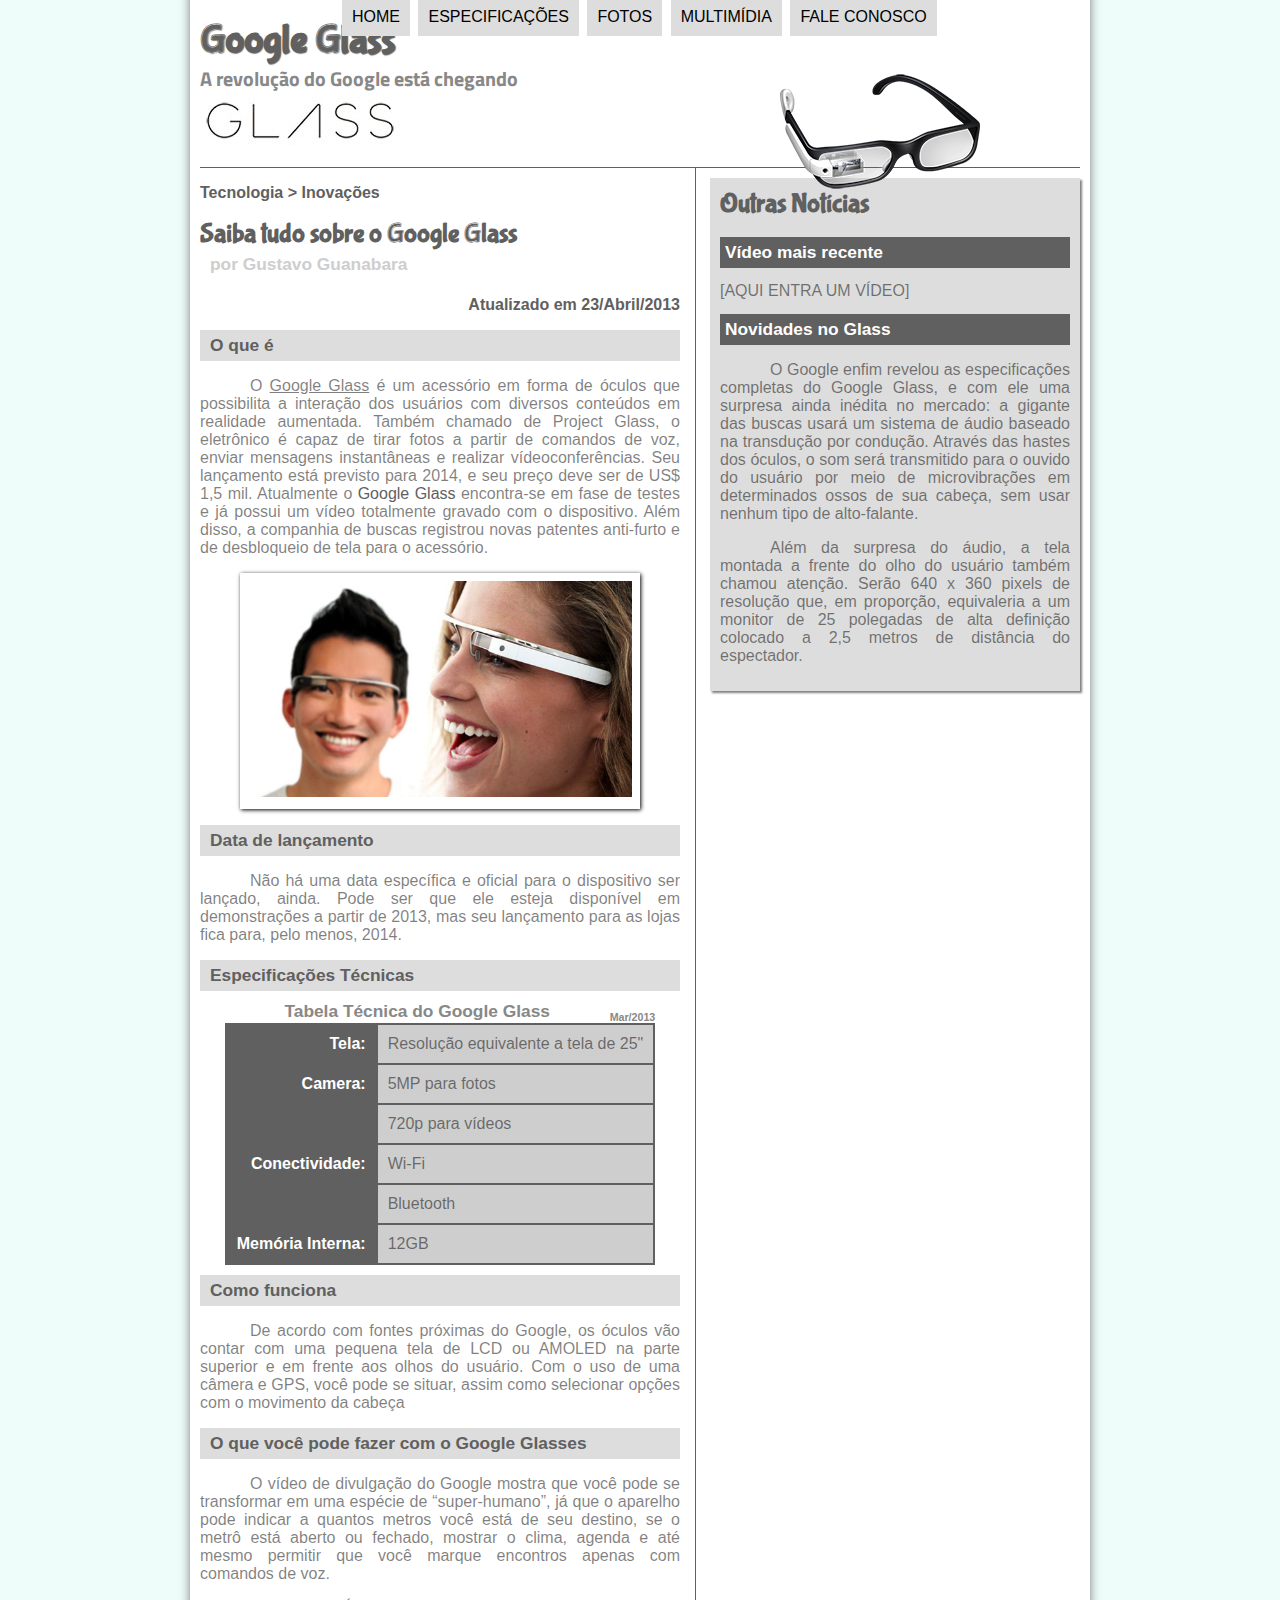
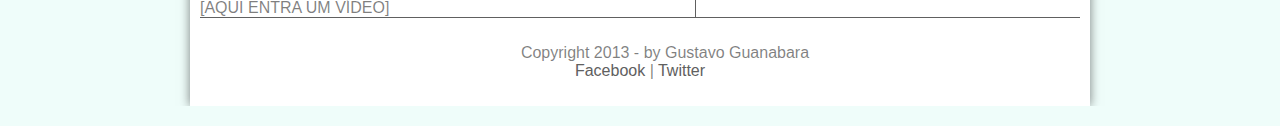
<file: index.html>
<!DOCTYPE html>
<html lang='pt-br'>
<head>
	<meta charset='UTF-8' />
	<title>Tudo sobre o Google Glass</title>
	<link rel='stylesheet' type='text/css' href='_css/estilo.css' />
	<script language='javascript' src='_javascript/funcoes.js'></script>
</head>
<body>
<div id='interface'>
	<header id='cabecalho'>
		<hgroup>
		<h1>Google Glass</h1>
		<h2>A revolução do Google está chegando</h2>
		</hgroup>
		<img id='icone' src='_imagens/glass-oculos-preto-peq.png' />
		<nav id='menu'>
		<h1>Menu Principal</h1>
		<ul>
			<li onmouseover='mudaFoto("_imagens/home.png")' onmouseout='mudaFoto("_imagens/glass-oculos-preto-peq.png")'><a href='index.html'>Home</a></li>
			<li onmouseover='mudaFoto("_imagens/especificacoes.png")' onmouseout='mudaFoto("_imagens/glass-oculos-preto-peq.png")'><a href='specs.html'>Especificações</a></li>
			<li onmouseover='mudaFoto("_imagens/fotos.png")' onmouseout='mudaFoto("_imagens/glass-oculos-preto-peq.png")'><a href='fotos.html'>Fotos</a></li>
			<li onmouseover='mudaFoto("_imagens/multimidia.png")' onmouseout='mudaFoto("_imagens/glass-oculos-preto-peq.png")'><a href='multimidia.html'>Multimídia</a></li>
			<li onmouseover='mudaFoto("_imagens/contato.png")' onmouseout='mudaFoto("_imagens/glass-oculos-preto-peq.png")'><a href='fale-conosco.html'>Fale conosco</a></li>
		</ul>
		</nav>
	</header>
	<section id='corpo'>
		<article id='noticia-principal'>
<header id='cabecalho-artigo'>
<hgroup>
	<h3>Tecnologia > Inovações</h3>
	<h1>Saiba tudo sobre o Google Glass</h1>
	<h2>por Gustavo Guanabara</h2>
	<h3 class='direita'>Atualizado em 23/Abril/2013</h3>
</hgroup>
</header>

<h2>O que é</h2>
<p>O <span style='text-decoration: underline'>Google Glass</span> é um acessório em forma de óculos que possibilita a interação dos usuários com diversos conteúdos em realidade aumentada. Também chamado de Project Glass, o eletrônico é capaz de tirar fotos a partir de comandos de voz, enviar mensagens instantâneas e realizar vídeo&shy;conferências. Seu lançamento está previsto para 2014, e seu preço deve ser de US$ 1,5 mil. Atualmente o <a href='https://glass.google.com' target='_blank'>Google Glass</a> encontra-se em fase de testes e já possui um vídeo totalmente gravado com o dispositivo. Além disso, a companhia de buscas registrou novas patentes anti-furto e de desbloqueio de tela para o acessório.</p>

<figure class='foto-legenda'>
<img src='_imagens/glass-quadro-homem-mulher.jpg' />
<figcaption>
	<h3>Google Glass</h3>
	<p>Uma nova maneira de ver o mundo</p>
</figcaption>
</figure>

<h2>Data de lançamento</h2>
<p>Não há uma data específica e oficial para o dispositivo ser lançado, ainda. Pode ser que ele esteja disponível em demonstrações a partir de 2013, mas seu lançamento para as lojas fica para, pelo menos, 2014.</p>

<h2>Especificações Técnicas</h2>
<table id='tabelaspec'>
	<caption>Tabela Técnica do Google Glass <span>Mar/2013</span></caption>
	<tr><td class='ce'>Tela:</td> <td class='cd'>Resolução equivalente a tela de 25"</td></tr>
	<tr><td class='ce' rowspan='2'>Camera:</td> <td class='cd'>5MP para fotos</td></tr>
	<tr><td class='cd'>720p para vídeos</td></tr>
	<tr><td class='ce' rowspan='2'>Conectividade:</td> <td class='cd'>Wi-Fi</td></tr>
	<tr><td class='cd'>Bluetooth</td></tr>
	<tr><td class='ce'>Memória Interna:</td> <td class='cd'>12GB</td></tr>
</table>

<h2>Como funciona</h2>
<p>De acordo com fontes próximas do Google, os óculos vão contar com uma pequena tela de LCD ou AMOLED na parte superior e em frente aos olhos do usuário. Com o uso de uma câmera e GPS, você pode se situar, assim como selecionar opções com o movimento da cabeça</p>

<h2>O que você pode fazer com o Google Glasses</h2>
<p>O vídeo de divulgação do Google mostra que você pode se transformar em uma espécie de “super-<wbr/>humano”, já que o aparelho pode indicar a quantos metros você está de seu destino, se o metrô está aberto ou fechado, mostrar o clima, agenda e até mesmo permitir que você marque encontros apenas com comandos de voz.</p>

[AQUI ENTRA UM VÍDEO]
		</article>
</section>

<aside id='lateral'>
<h1>Outras Notícias</h1>
<h2>Vídeo mais recente</h2>

[AQUI ENTRA UM VÍDEO]

<h2>Novidades no Glass</h2>
<p>O Google enfim revelou as especificações completas do Google Glass, e com ele uma surpresa ainda inédita no mercado: a gigante das buscas usará um sistema de áudio baseado na transdução por condução. Através das hastes dos óculos, o som será transmitido para o ouvido do usuário por meio de microvibrações em determinados ossos de sua cabeça, sem usar nenhum tipo de alto-falante.</p>

<p>Além da surpresa do áudio, a tela montada a frente do olho do usuário também chamou atenção. Serão 640 x 360 pixels de resolução que, em proporção, equivaleria a um monitor de 25 polegadas de alta definição colocado a 2,5 metros de distância do espectador.</p>
</aside>

<footer id='rodape'>
	<p>Copyright 2013 - by Gustavo Guanabara<br />
	<a href='https://facebook.com/CursosEmVideo' target='_blank'>Facebook</a> | <a href='https://twitter.com/cursosemvideo' target='_blank'>Twitter</a></p>
</footer>
</div>
</body>
</html>
</file>
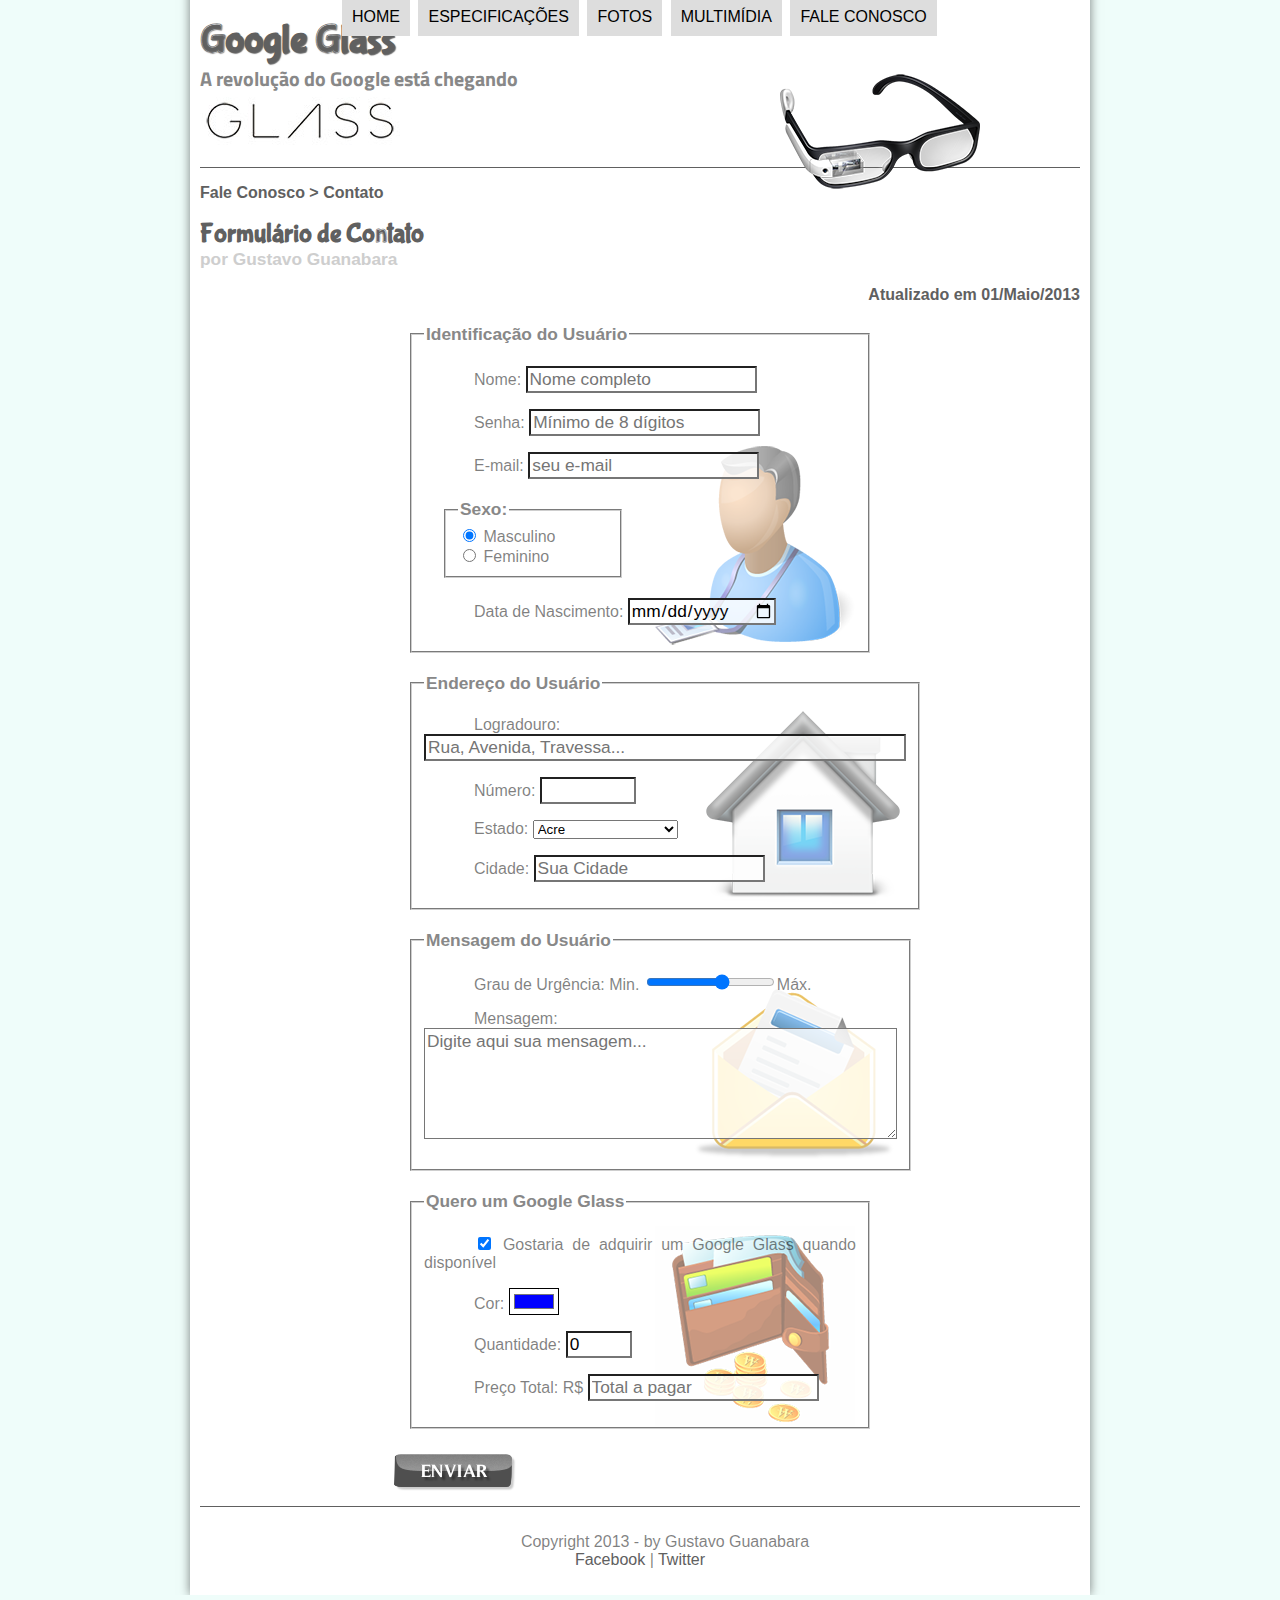
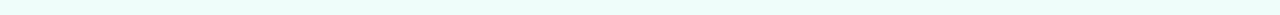
<file: fale-conosco.html>
<!DOCTYPE html>
<html lang='pt-br'>

<head>
	<meta charset='UTF-8' />
	<title>Tudo sobre o Google Glass</title>
	<link rel='stylesheet' type='text/css' href='_css/estilo.css' />
	<link rel='stylesheet' type='text/css' href='_css/form.css' />
	<script language='javascript' src='_javascript/funcoes.js'></script>
	<script>
		function calc_total() {
			let qtd = parseInt(document.getElementById('cQtd').value)
			let tot = qtd * 1500
			document.getElementById('cTot').value = tot
		}
	</script>
</head>

<body>
	<div id='interface'>
		<header id='cabecalho'>
			<hgroup>
				<h1>Google Glass</h1>
				<h2>A revolução do Google está chegando</h2>
			</hgroup>
			<img id='icone' src='_imagens/glass-oculos-preto-peq.png' />
			<nav id='menu'>
				<h1>Menu Principal</h1>
				<ul>
					<li onmouseover='mudaFoto("_imagens/home.png")' onmouseout='mudaFoto("_imagens/contato.png")'>
						<a href='index.html'>Home</a>
					</li>
					<li onmouseover='mudaFoto("_imagens/especificacoes.png")' onmouseout='mudaFoto("_imagens/contato.png")'>
						<a href='specs.html'>Especificações</a>
					</li>
					<li onmouseover='mudaFoto("_imagens/fotos.png")' onmouseout='mudaFoto("_imagens/contato.png")'>
						<a href='fotos.html'>Fotos</a>
					</li>
					<li onmouseover='mudaFoto("_imagens/multimidia.png")' onmouseout='mudaFoto("_imagens/contato.png")'>
						<a href='multimidia.html'>Multimídia</a>
					</li>
					<li onmouseover='mudaFoto("_imagens/contato.png")' onmouseout='mudaFoto("_imagens/contato.png")'>
						<a href='fale-conosco.html'>Fale conosco</a>
					</li>
				</ul>
			</nav>
		</header>

		<header id='cabecalho-artigo'>
			<hgroup>
				<h3>Fale Conosco > Contato</h3>
				<h1>Formulário de Contato</h1>
				<h2>por Gustavo Guanabara</h2>
				<h3 class='direita'>Atualizado em 01/Maio/2013</h3>
			</hgroup>
		</header>

		<form method='post' id='fContato' action='mailto:felix@ffelix.eti.br' oninput='calc_total();' >
			<fieldset id='usuario'>
				<legend>Identificação do Usuário</legend>
				<p>
					<label for='cNome'>Nome:</label>
					<input type='text' name='tNome' id='cNome' placeholder='Nome completo' />
				</p>
				<p>
					<label for='cSenha'>Senha:</label>
					<input type='password' name='tSenha' id='cSenha' placeholder='Mínimo de 8 dígitos' />
				</p>
				<p>
					<label for='cMail'>E-mail:</label>
					<input type='email' name='tMail' id='cMail' placeholder='seu e-mail' />
				</p>
				<fieldset id='sexo'>
					<legend>Sexo:</legend>
					<input type='radio' name='tSexo' id='cMasc' checked />
					<label for='cMasc'>Masculino</label>
					<br />
					<input type='radio' name='tSexo' id='cFem' />
					<label for='cFem'>Feminino</label>
				</fieldset>
				<p>
					<label for='cNasc'>Data de Nascimento:</label>
					<input type='date' name='tNasc' id='cNasc' />
				</p>
			</fieldset>

			<fieldset id='endereco'>
				<legend>Endereço do Usuário</legend>
				<p>
					<label for='cRua'>Logradouro:</label>
					<input type='text' name='tRua' id='cRua' placeholder='Rua, Avenida, Travessa...' size='45' />
				</p>
				<p>
					<label for='cNum'>Número:</label>
					<input type='number' name='tNum' id='cNum' min='0' max='99999' />
				</p>
				<p>
					<label for='cUF'>Estado:</label>
					<select name='tUF' id='eUF'>
						<option>Acre</option>
						<option>Alagoas</option>
						<option>Amapá</option>
						<option>Amazonas</option>
						<option>Bahia</option>
						<option>Ceará</option>
						<option>Distrito Federal</option>
						<option>Espírito Santo</option>
						<option>Goiás</option>
						<option>Maranhão</option>
						<option>Mato Grosso</option>
						<option>Mato Grosso do Sul</option>
						<option>Minas Gerais</option>
						<option>Pará</option>
						<option>Paraíva</option>
						<option>Paraná</option>
						<option>Pernambuco</option>
						<option>Piauí</option>
						<option>Rio de Janeiro</option>
						<option>Rio Grande do Norte</option>
						<option>Rio Grande do Sul</option>
						<option>Rondônia</option>
						<option>Roraima</option>
						<option>Santa Catarina</option>
						<option>São Paulo</option>
						<option>Sergipe</option>
						<option>Tocantins</option>
					</select>
				</p>
				<p>
					<label for='cCid'>Cidade:</label>
					<input type='text' name='tCid' id='cCid' placeholder='Sua Cidade' list='cidades' />
					<datalist id='cidades'>
						<option value='Rio de Janeiro'></option>
						<option value='Niterói'></option>
					</datalist>
				</p>
			</fieldset>

			<fieldset id='mensagem'>
				<legend>Mensagem do Usuário</legend>
				<p>
					<label for='cUrg'>Grau de Urgência: Min.
						<input type='range' name='tUrg' id='cUrg' min='0' max='10' step='2' />Máx.
					</label>
				</p>
				<p>
					<label for='cMsg'>Mensagem:</label>
					<textarea name='tMsg' id='cMsg' cols='45' rows='5' placeholder='Digite aqui sua mensagem...'></textarea>
				</p>
			</fieldset>

			<fieldset id='pedido'>
				<legend>Quero um Google Glass</legend>
				<p>
					<input type='checkbox' name='tPed' id='cPed' checked/>
					<label for='cPed'>Gostaria de adquirir um Google Glass quando disponível</label>
				</p>
				<p>
					<label for='cCor'>Cor:</label>
					<input type='color' name='tCor' id='cCor' value='#0000FF' />
				</p>
				<p>
					<label for='cQtd'>Quantidade:</label>
					<input type='number' name='tQtd' id='cQtd' min='0' max='10' value='0' />
				</p>
				<p>
					<label for='cTot'>Preço Total: R$</label>
					<input type='text' name='tTot' id='cTot' placeholder='Total a pagar' readonly />
				</p>
			</fieldset>

			<input type='image' src='_imagens/botao-enviar.png' />
		</form>

		<footer id='rodape'>
			<p>Copyright 2013 - by Gustavo Guanabara
				<br />
				<a href='https://facebook.com/CursosEmVideo' target='_blank'>Facebook</a> |
				<a href='https://twitter.com/cursosemvideo' target='_blank'>Twitter</a>
			</p>
		</footer>
	</div>
</body>

</html>
</file>
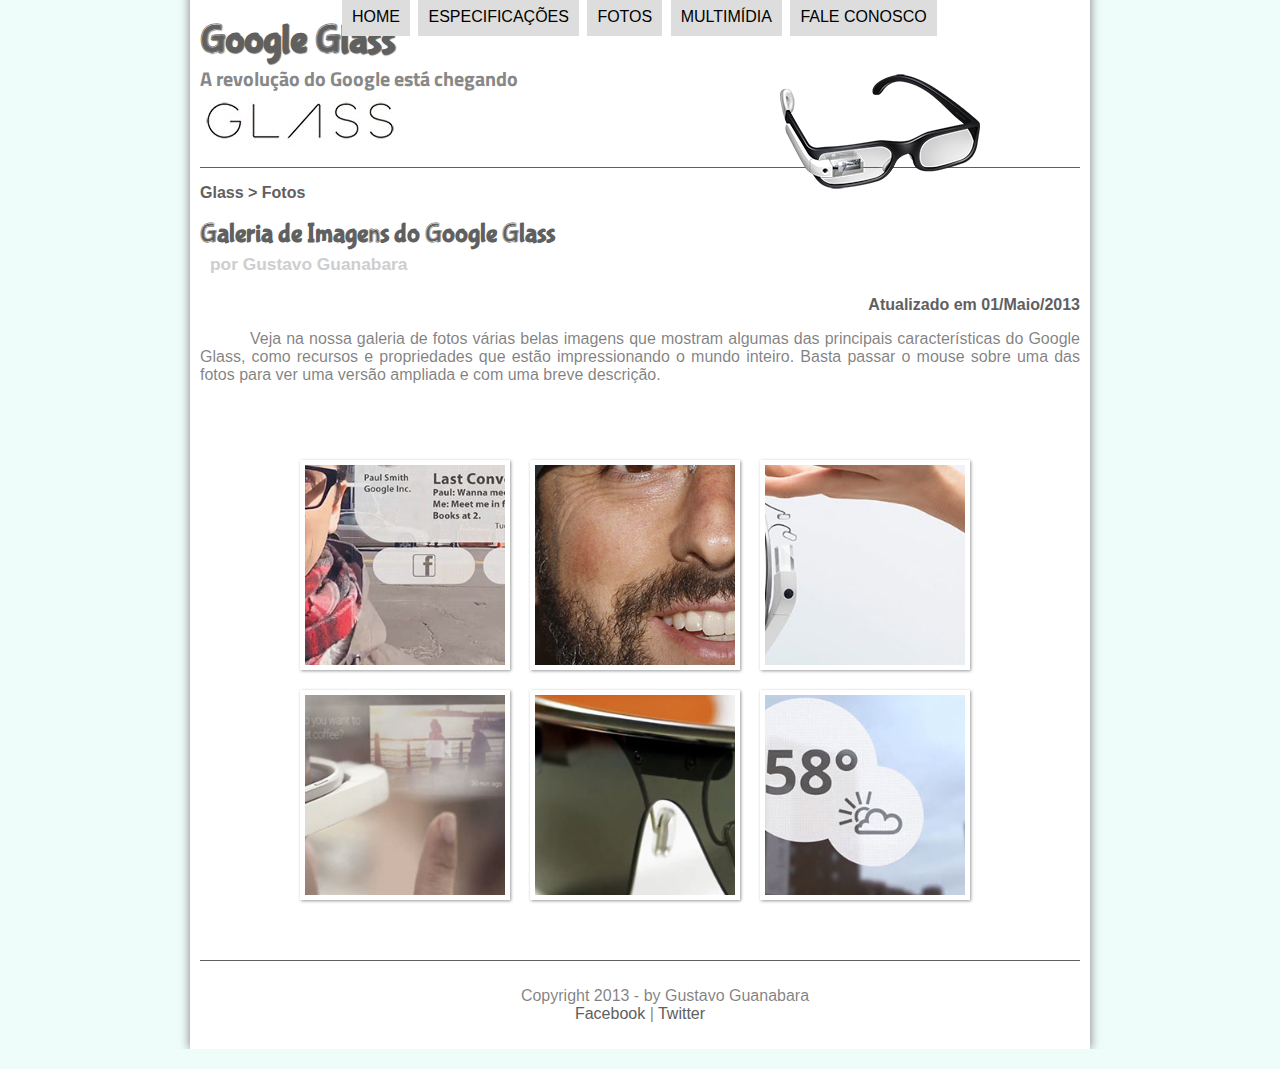
<file: fotos.html>
<!DOCTYPE html>
<html lang='pt-br'>

<head>
	<meta charset='UTF-8' />
	<title>Tudo sobre o Google Glass</title>
	<link rel='stylesheet' type='text/css' href='_css/estilo.css' />
	<link rel='stylesheet' type='text/css' href='_css/fotos.css' />
	<script language='javascript' src='_javascript/funcoes.js'></script>
</head>

<body>
	<div id='interface'>
		<header id='cabecalho'>
			<hgroup>
				<h1>Google Glass</h1>
				<h2>A revolução do Google está chegando</h2>
			</hgroup>
			<img id='icone' src='_imagens/glass-oculos-preto-peq.png' />
			<nav id='menu'>
				<h1>Menu Principal</h1>
				<ul>
					<li onmouseover='mudaFoto("_imagens/home.png")' onmouseout='mudaFoto("_imagens/fotos.png")'>
						<a href='index.html'>Home</a>
					</li>
					<li onmouseover='mudaFoto("_imagens/especificacoes.png")' onmouseout='mudaFoto("_imagens/fotos.png")'>
						<a href='specs.html'>Especificações</a>
					</li>
					<li onmouseover='mudaFoto("_imagens/fotos.png")' onmouseout='mudaFoto("_imagens/fotos.png")'>
						<a href='fotos.html'>Fotos</a>
					</li>
					<li onmouseover='mudaFoto("_imagens/multimidia.png")' onmouseout='mudaFoto("_imagens/fotos.png")'>
						<a href='multimidia.html'>Multimídia</a>
					</li>
					<li onmouseover='mudaFoto("_imagens/contato.png")' onmouseout='mudaFoto("_imagens/fotos.png")'>
						<a href='fale-conosco.html'>Fale conosco</a>
					</li>
				</ul>
			</nav>
		</header>

		<section id='corpo-full'>
			<article id='noticia-principal'>
				<header id='cabecalho-artigo'>
					<hgroup>
						<h3>Glass > Fotos</h3>
						<h1>Galeria de Imagens do Google Glass</h1>
						<h2>por Gustavo Guanabara</h2>
						<h3 class='direita'>Atualizado em 01/Maio/2013</h3>
					</hgroup>
				</header>

				<p>
					Veja na nossa galeria de fotos várias belas imagens que mostram algumas das principais características do Google Glass, como
					recursos e propriedades que estão impressionando o mundo inteiro. Basta passar o mouse sobre uma das fotos para ver
					uma versão ampliada e com uma breve descrição.
				</p>

				<ul id='album-fotos'>
					<li id='foto01'><span>Agenda e lembretes</span></li>
					<li id='foto02'><span>Sergey Brin usando o Glass</span></li>
					<li id='foto03'><span>Leve e compacto</span></li>
					<li id='foto04'><span>Sensação de uma tela de 50"</span></li>
					<li id='foto05'><span>Vários tipos de lente</span></li>
					<li id='foto06'><span>Informações importantes</span></li>
				</ul>
			</article>
		</section>

		<footer id='rodape'>
			<p>Copyright 2013 - by Gustavo Guanabara
				<br />
				<a href='https://facebook.com/CursosEmVideo' target='_blank'>Facebook</a> |
				<a href='https://twitter.com/cursosemvideo' target='_blank'>Twitter</a>
			</p>
		</footer>
	</div>
</body>

</html>
</file>
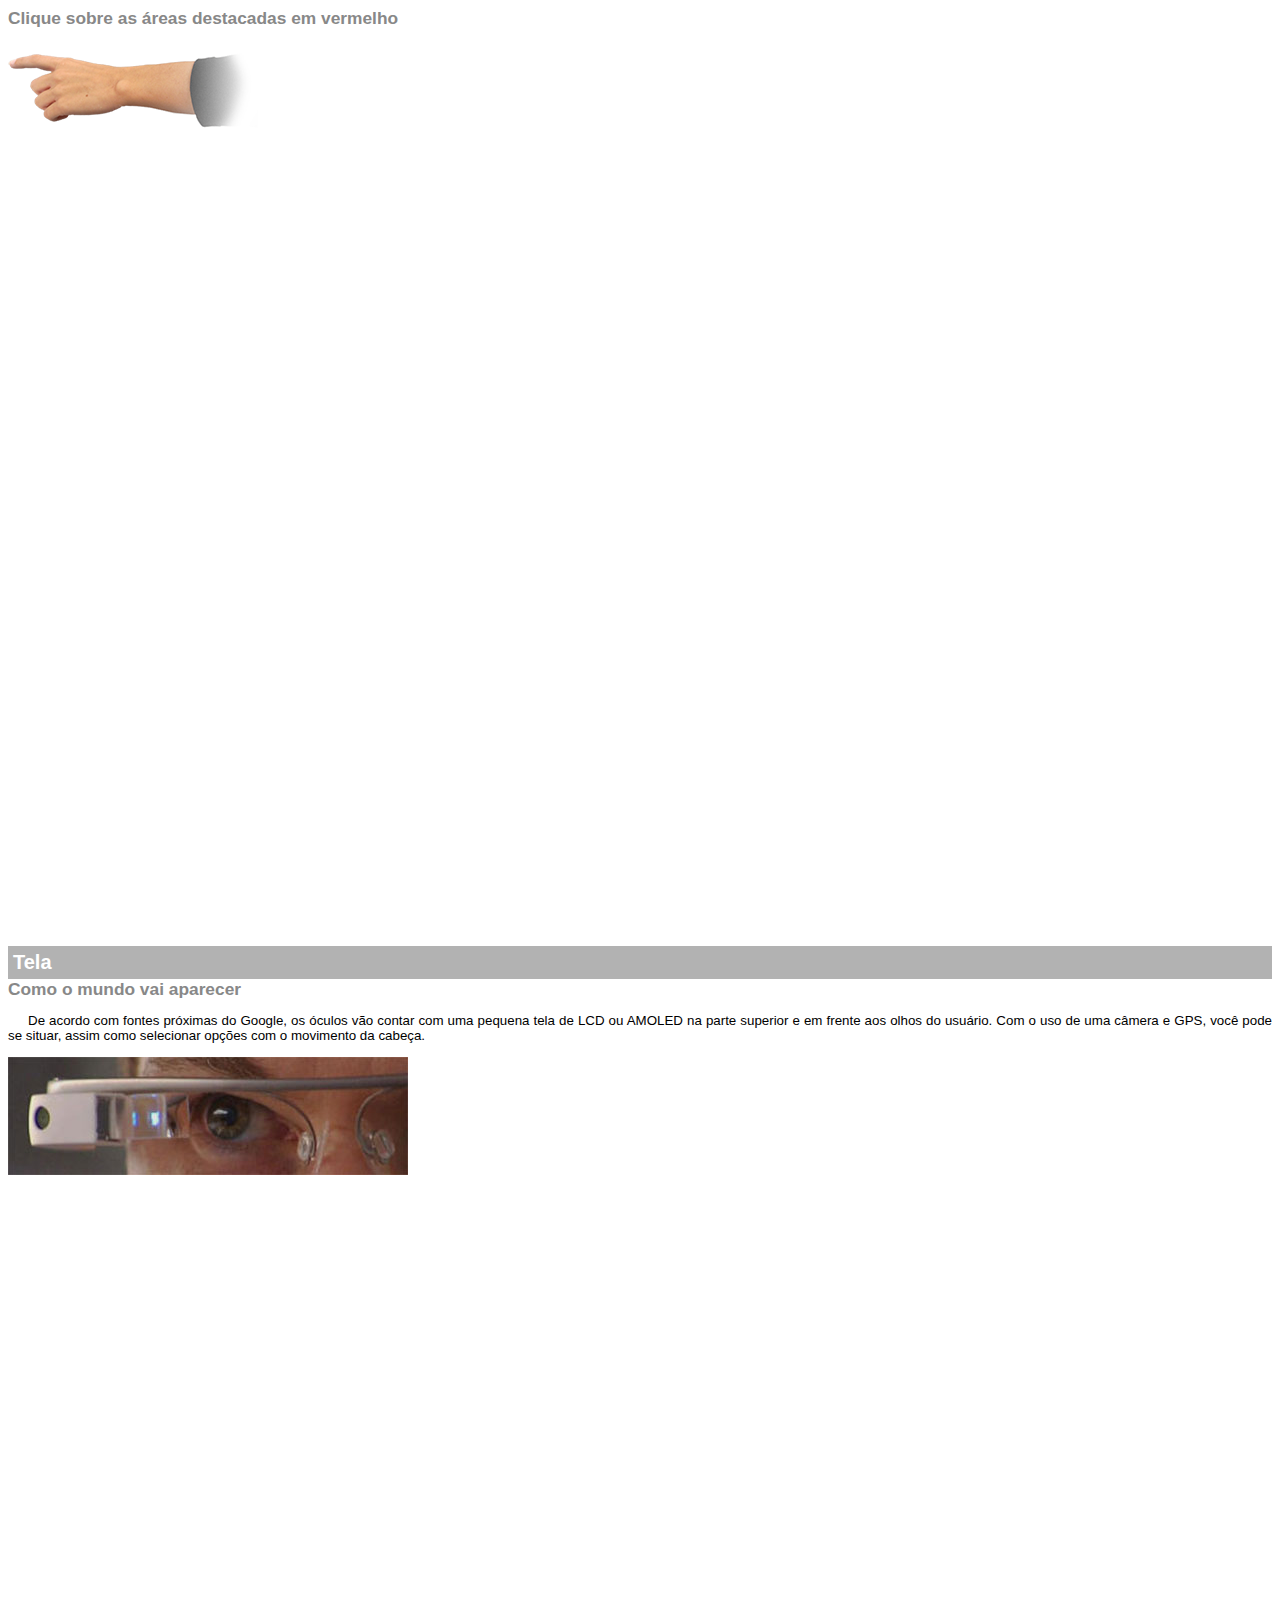
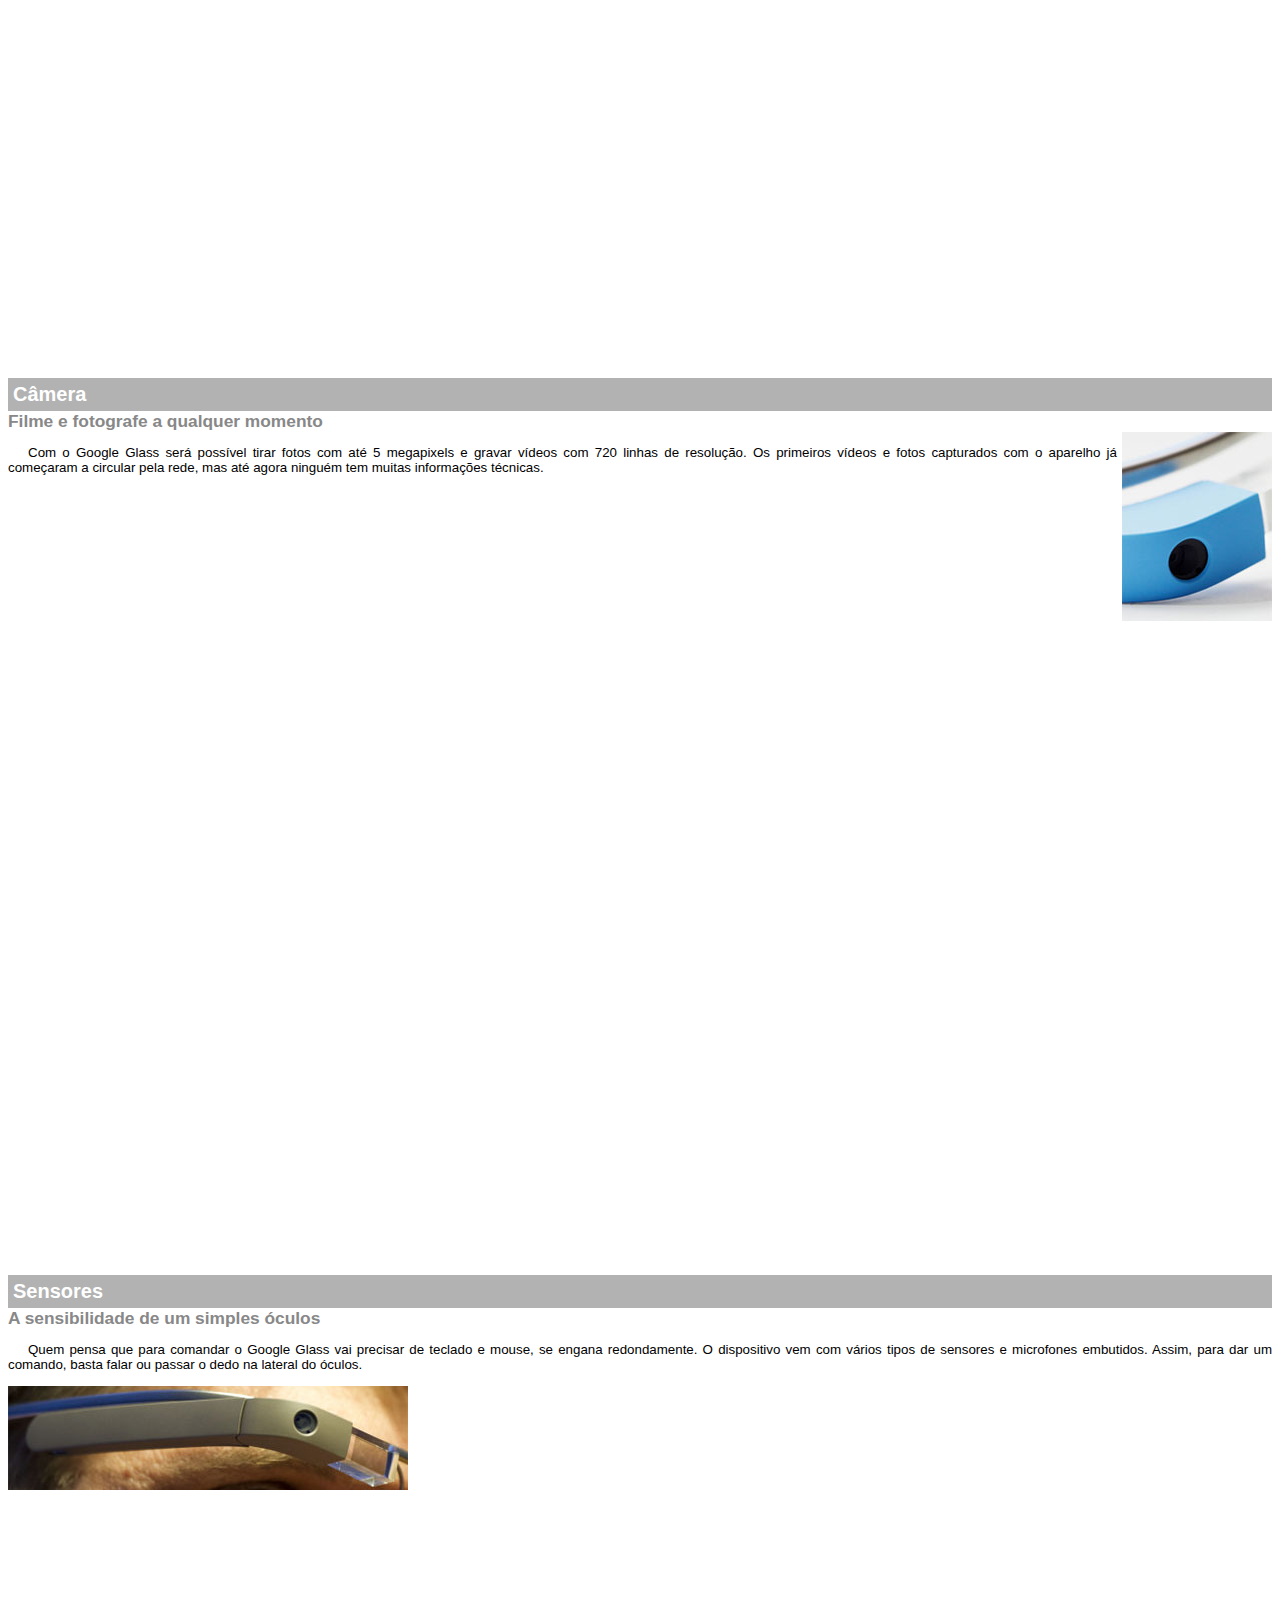
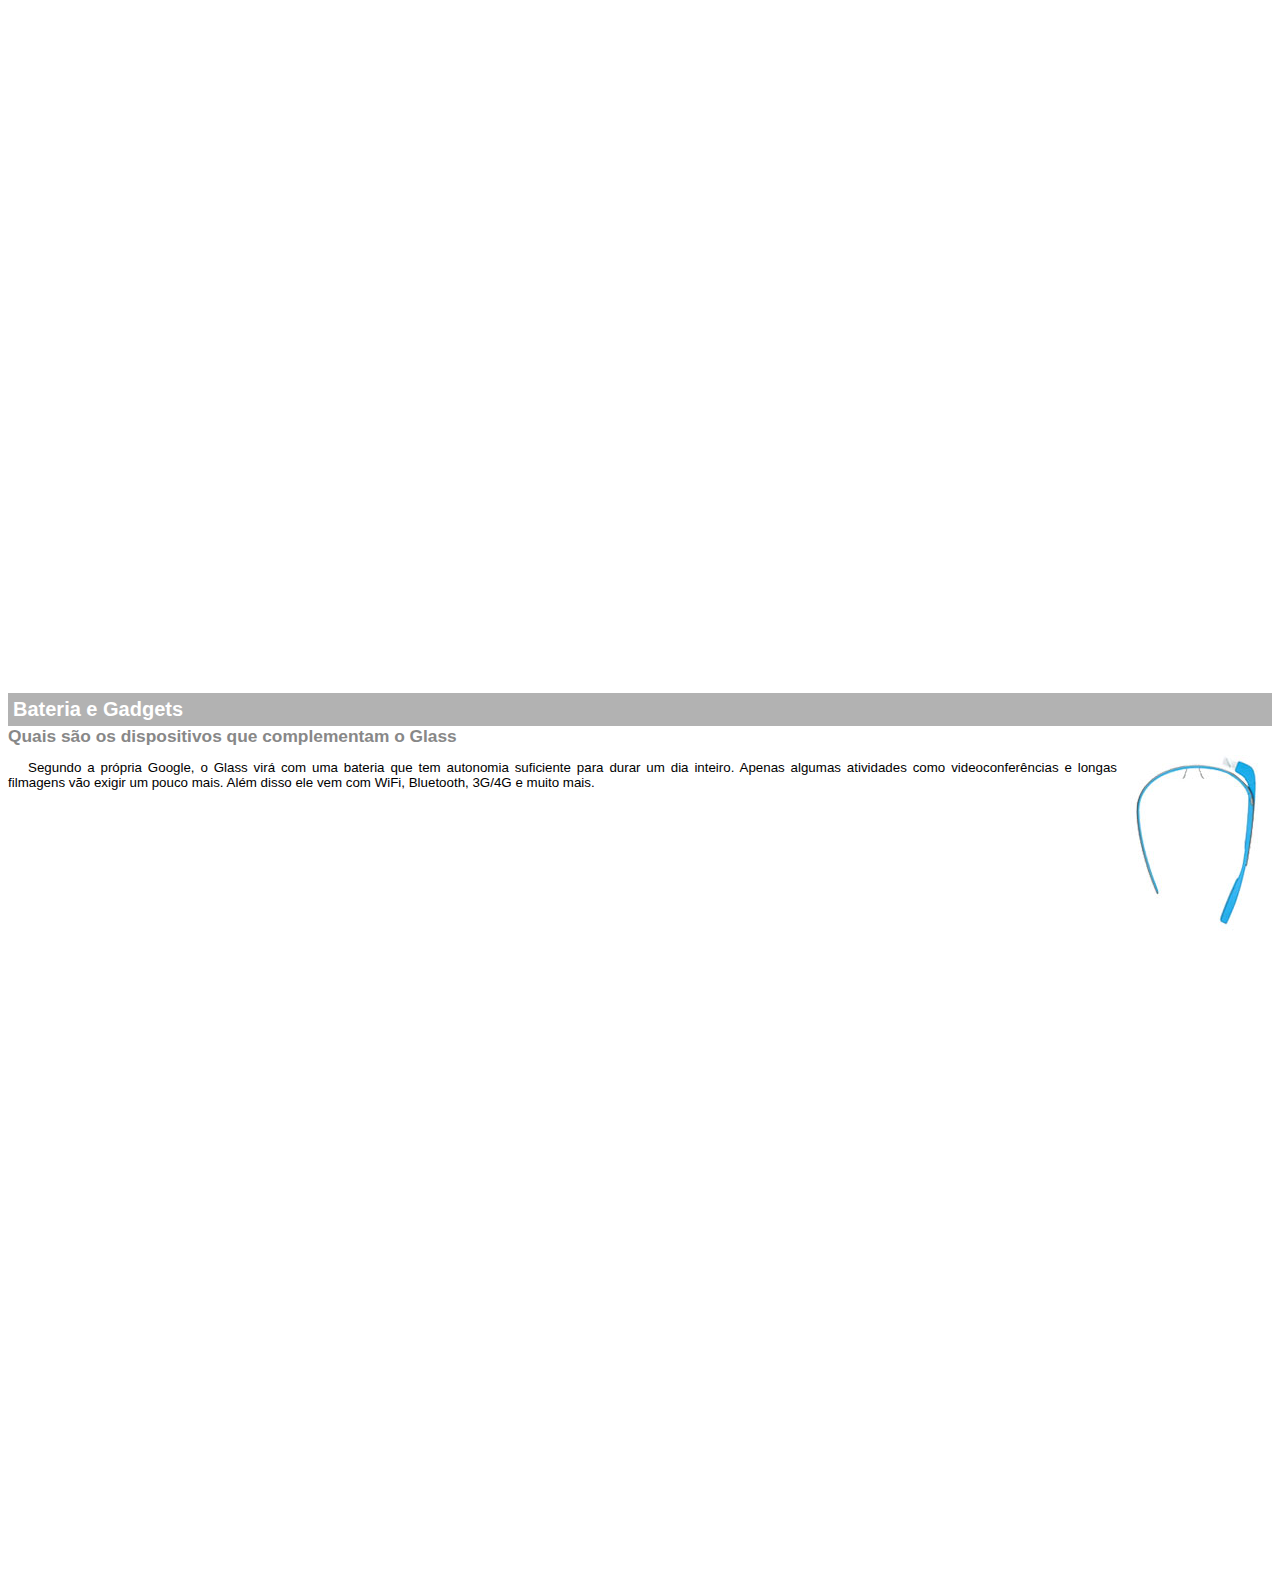
<file: google-glass.html>
<!DOCTYPE html>
<html language='pt-br'>

<head>
	<meta charset='utf-8' />
	<title> Informações sobre o Google Glass</title>
	<style>
		body {
			font-family: Arial;
			font-size: 10pt;
		}

		p {
			text-align: justify;
			text-indent: 20px;
		}

		article h1 {
			font-size: 15pt;
			color: white;
			background-color: rgba(0, 0, 0, .3);
			padding: 5px;
			margin: 0px;
		}

		article h2 {
			font-size: 13pt;
			color: #888888;
			margin: 0px;
		}

		article {
			margin-bottom: 800px;
		}

		img.img-dir {
			display: block;
			float: right;
			margin-left: 5px;
		}
	</style>

	<body>
		<article id='topo'>
			<header>
				<h2>Clique sobre as áreas destacadas em vermelho</h2>
			</header>
			<img src='_imagens/mao.png' alt='Mão apontando para a esquerda' />
		</article>

		<article id='tela'>
			<header>
				<h1>Tela</h1>
				<h2>Como o mundo vai aparecer</h2>
			</header>
			<p>
				De acordo com fontes próximas do Google, os óculos vão contar com uma pequena tela de LCD ou AMOLED na parte superior e em
				frente aos olhos do usuário. Com o uso de uma câmera e GPS, você pode se situar, assim como selecionar opções com o movimento
				da cabeça.
			</p>

			<img src='_imagens/det-tela.jpg' alt='Tela do Google Glass' />
		</article>

		<article id='camera'>
			<header>
				<h1>Câmera</h1>
				<h2>Filme e fotografe a qualquer momento</h2>
			</header>
			<img src='_imagens/det-camera.jpg' alt='Câmera do Google Glass' class='img-dir' />

			<p>
				Com o Google Glass será possível tirar fotos com até 5 megapixels e gravar vídeos com 720 linhas de resolução. Os primeiros
				vídeos e fotos capturados com o aparelho já começaram a circular pela rede, mas até agora ninguém tem muitas informações
				técnicas.
			</p>
		</article>

		<article id='sensores'>
			<header>
				<h1>Sensores</h1>
				<h2>A sensibilidade de um simples óculos</h2>
			</header>
			<p>
				Quem pensa que para comandar o Google Glass vai precisar de teclado e mouse, se engana redondamente. O dispositivo vem com
				vários tipos de sensores e microfones embutidos. Assim, para dar um comando, basta falar ou passar o dedo na lateral
				do óculos.
			</p>
			<img src='_imagens/det-touch.jpg' alt='Sensores do Google Glass' />
		</article>

		<article id='gadgets'>
			<header>
				<h1>Bateria e Gadgets</h1>
				<h2>Quais são os dispositivos que complementam o Glass</h2>
			</header>
			<img src='_imagens/det-bateria.jpg' alt='Bateria e Gadgets do Google Glass' class='img-dir' />

			<p>
				Segundo a própria Google, o Glass virá com uma bateria que tem autonomia suficiente para durar um dia inteiro. Apenas algumas
				atividades como videoconferências e longas filmagens vão exigir um pouco mais. Além disso ele vem com WiFi, Bluetooth,
				3G/4G e muito mais.
			</p>
		</article>

	</body>

</html>
</file>
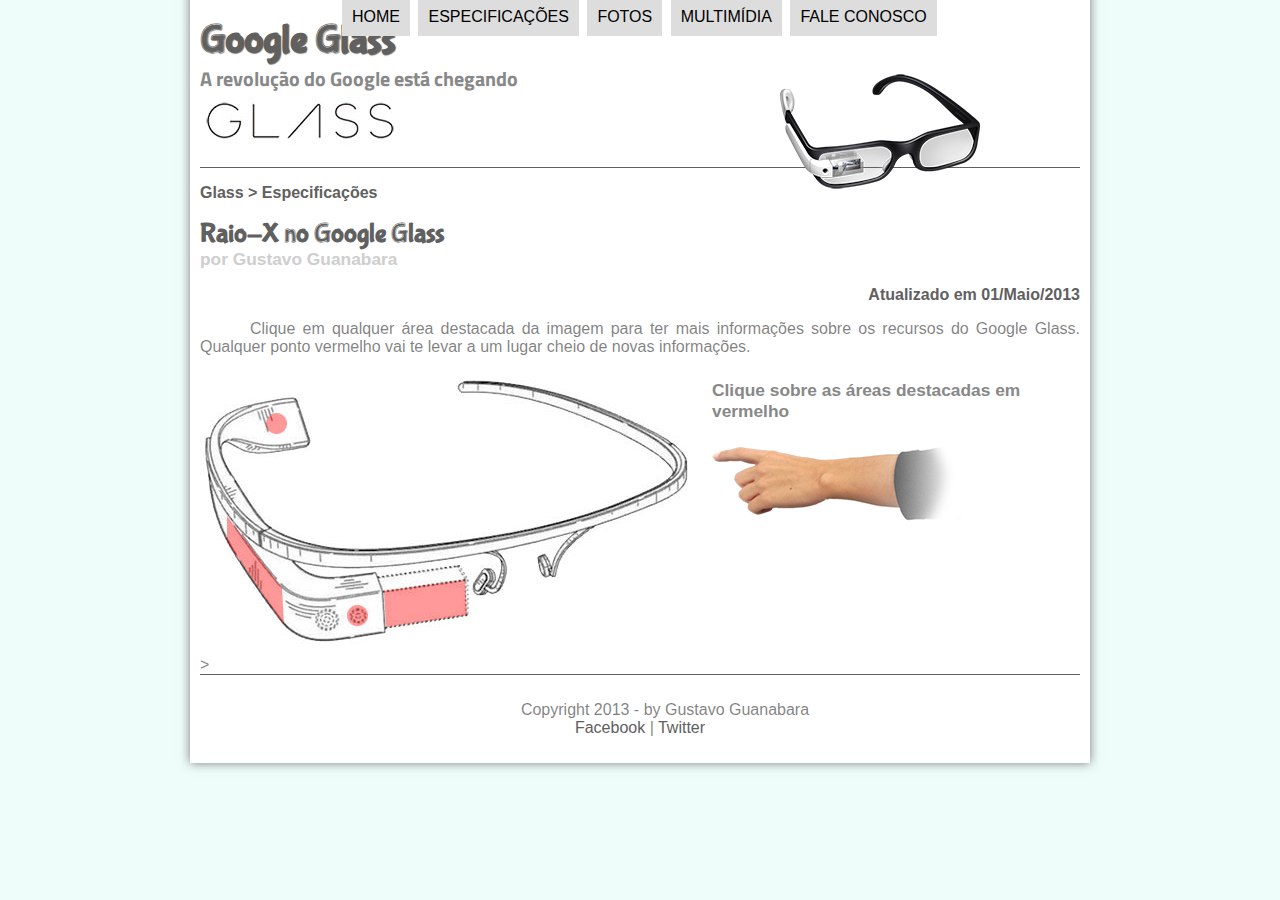
<file: specs.html>
<!DOCTYPE html>
<html lang='pt-br'>

<head>
	<meta charset='UTF-8' />
	<title>Tudo sobre o Google Glass</title>
	<link rel='stylesheet' type='text/css' href='_css/estilo.css' />
	<link rel='stylesheet' type='text/css' href='_css/specs.css' />
	<script language='javascript' src='_javascript/funcoes.js'></script>
</head>

<body>
	<div id='interface'>
		<header id='cabecalho'>
			<hgroup>
				<h1>Google Glass</h1>
				<h2>A revolução do Google está chegando</h2>
			</hgroup>
			<img id='icone' src='_imagens/glass-oculos-preto-peq.png' />
			<nav id='menu'>
				<h1>Menu Principal</h1>
				<ul>
					<li onmouseover='mudaFoto("_imagens/home.png")' onmouseout='mudaFoto("_imagens/especificacoes.png")'>
						<a href='index.html'>Home</a>
					</li>
					<li onmouseover='mudaFoto("_imagens/especificacoes.png")' onmouseout='mudaFoto("_imagens/especificacoes.png")'>
						<a href='specs.html'>Especificações</a>
					</li>
					<li onmouseover='mudaFoto("_imagens/fotos.png")' onmouseout='mudaFoto("_imagens/especificacoes.png")'>
						<a href='fotos.html'>Fotos</a>
					</li>
					<li onmouseover='mudaFoto("_imagens/multimidia.png")' onmouseout='mudaFoto("_imagens/especificacoes.png")'>
						<a href='multimidia.html'>Multimídia</a>
					</li>
					<li onmouseover='mudaFoto("_imagens/contato.png")' onmouseout='mudaFoto("_imagens/especificacoes.png")'>
						<a href='fale-conosco.html'>Fale conosco</a>
					</li>
				</ul>
			</nav>
		</header>
		<section id='corpo-full'>

			<header id='cabecalho-artigo'>
				<hgroup>
					<h3>Glass > Especificações</h3>
					<h1>Raio-X no Google Glass</h1>
					<h2>por Gustavo Guanabara</h2>
					<h3 class='direita'>Atualizado em 01/Maio/2013</h3>
				</hgroup>
			</header>
			
			<p>
				Clique em qualquer área destacada da imagem para ter mais informações sobre os recursos do Google Glass. Qualquer ponto vermelho
			vai te levar a um lugar cheio de novas informações.
			</p>
			
			<section id='conteudo'>
				<img src='_imagens/glass-esquema-marcado.jpg' usemap='#meumapa'/>
				<map name='meumapa'>
					<area shape='rect' coords='179,202,270,260' href='google-glass.html#tela' target='janela'/>
					<area shape='circle' coords='158,243,12' href='google-glass.html#camera' target='janela' />
					<area shape='circle' coords='73,52,12' href='google-glass.html#gadgets' target='janela'/>
					<area shape='poly' coords='28,143,83,216,84,249,27,169' href='google-glass.html#sensores' target='janela' />
				</map>
				<iframe name='janela' id='frame-spec'src='google-glass.html'></iframe>
			</section>>

		</section>

		<footer id='rodape'>
			<p>Copyright 2013 - by Gustavo Guanabara
				<br />
				<a href='https://facebook.com/CursosEmVideo' target='_blank'>Facebook</a> |
				<a href='https://twitter.com/cursosemvideo' target='_blank'>Twitter</a>
			</p>
		</footer>
	</div>
</body>

</html>
</file>
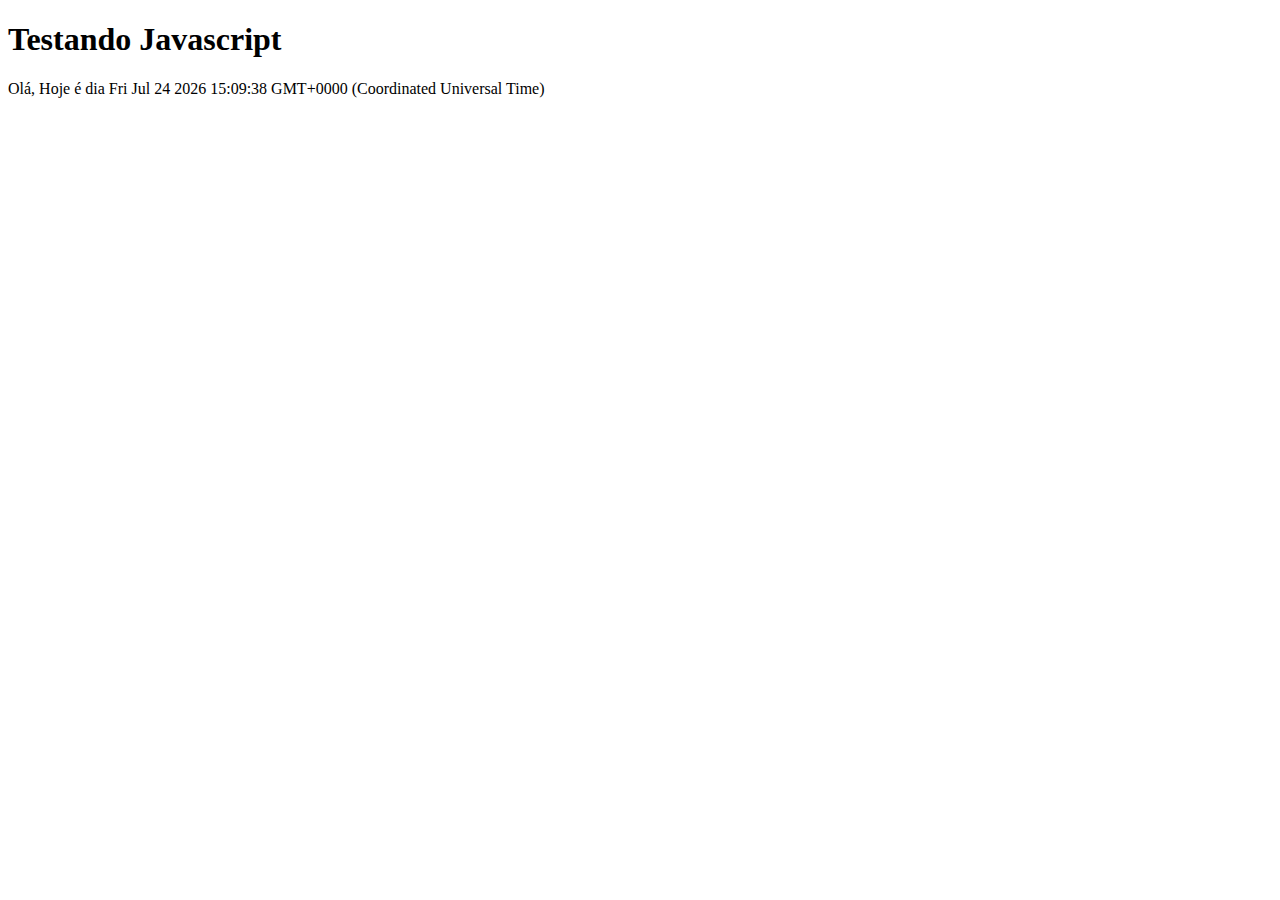
<file: testejs01.html>
<!DOCTYPE html>
<html lang='pt-br'>
	<head>
		<title>Teste JavaScript</title>
		<meta charset='UTF-8'>
	</head>
<body>
	<h1>Testando Javascript</h1>
	<script>
		document.write('Olá, Hoje é dia ' + Date())
	</script>
</body>
</html>
</file>
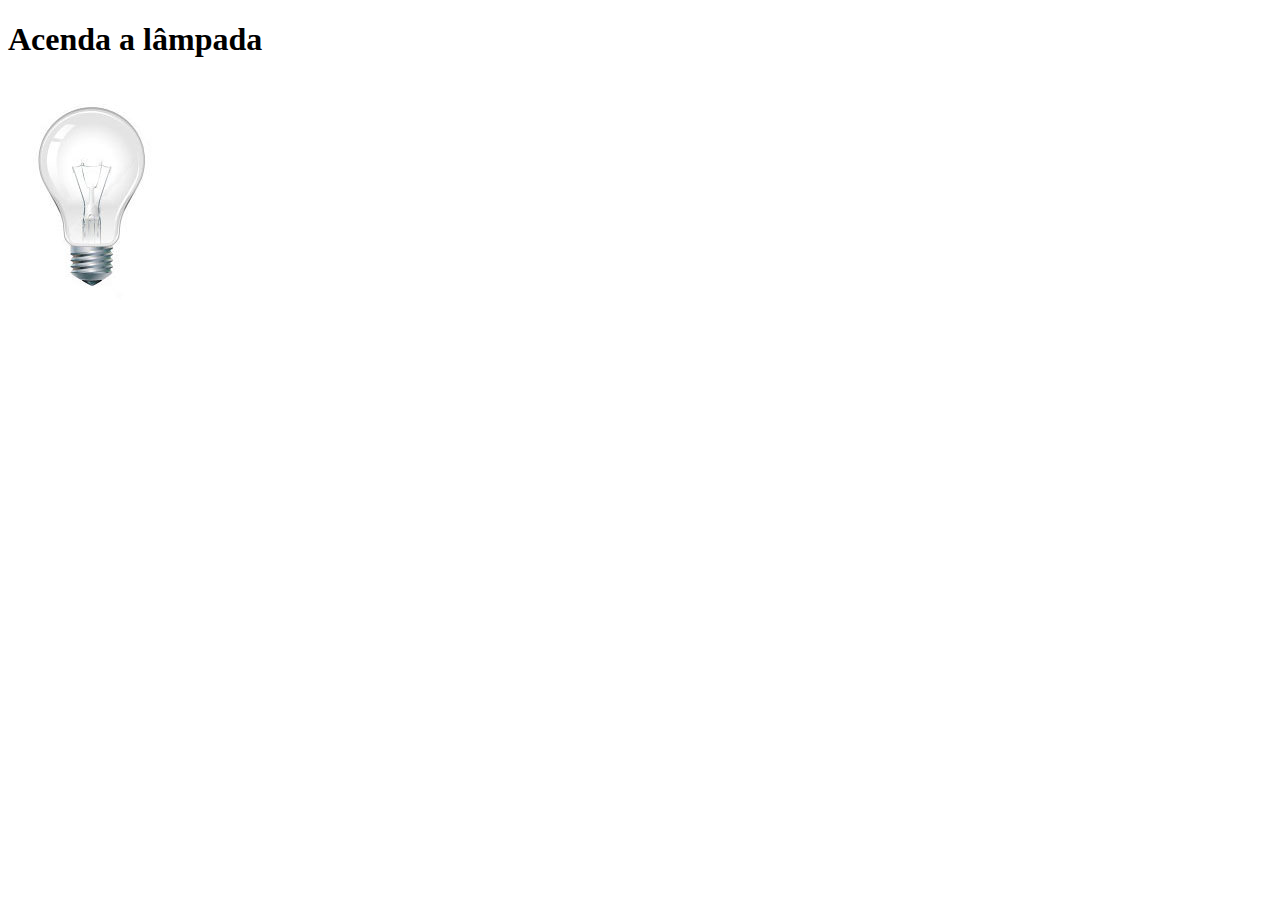
<file: testejs02.html>
<!DOCTYPE html>
<html>
<head>
	<meta charset='UTF-8' />
	<title>Testa Javascript</title>
	<script>
		function acendeLampada() {
			document.getElementById('luz').src='_imagens/lampada-acesa.jpg'
		}
		
		function apagaLampada() {
			document.getElementById('luz').src='_imagens/lampada-apagada.jpg'
		}

		function quebraLampada() {
			document.getElementById('luz').src='_imagens/lampada-quebrada.jpg'
		}
	</script>
</head>

<body>
	<h1>Acenda a lâmpada</h1>
	<img src='_imagens/lampada-apagada.jpg' id='luz' onmousemove='acendeLampada()' onmouseout='apagaLampada()' onclick='quebraLampada()' />
</body>
</html>
</file>
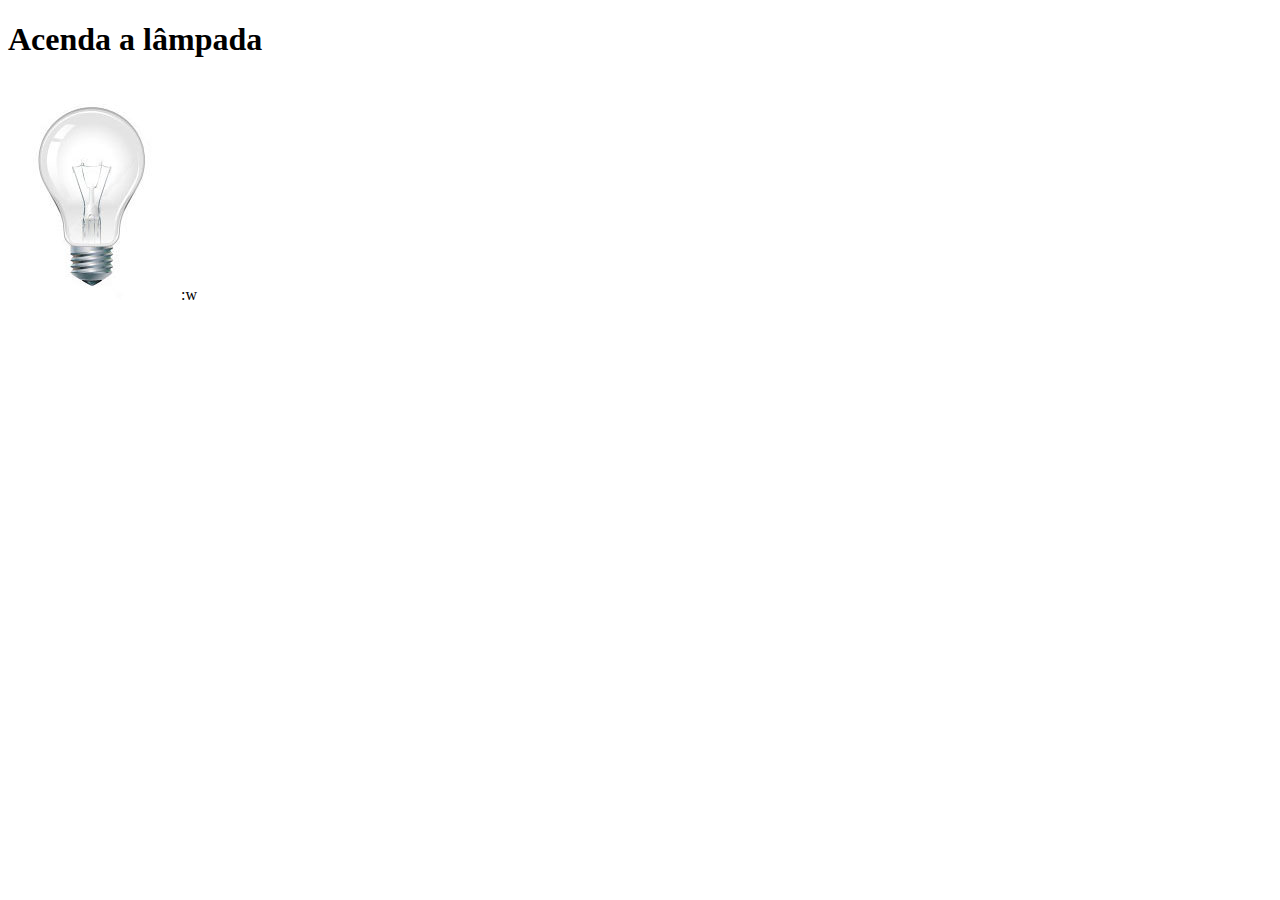
<file: testejs03.html>
<!DOCTYPE html>
<html>
<head>
	<meta charset='UTF-8' />
	<title>Testa Javascript</title>
	<script>
		let quebrada = false

		function mudaLampada(tipo) {
			if(!quebrada){
			document.getElementById('luz').src = '_imagens/' + tipo + '.jpg'
				if (tipo == 'lampada-quebrada') {
					quebrada = true
				}
			}
		}
		
	</script>
</head>

<body>
	<h1>Acenda a lâmpada</h1>
	<img src='_imagens/lampada-apagada.jpg' id='luz' onmousemove='mudaLampada(lampada-acesa)' onmouseout='mudaLampada(lampada-apagsda)' onclick='mudaLampada(lampada-quebrada)' />
</body>
</html>:w
</file>
<file: _css/estilo.css>
@charset 'UTF-8';
@import url('https://fonts.googleapis.com/css?family=Titillium+Web');
@font-face {
	font-family: 'FontLogo';
	src: url('../_fonts/bubblegum-sans-regular.otf')
}
body {
	width: 900px;
	margin: auto;
	font-family: Arial, sans-serif;
	background-color: hsla(165, 81%, 93%, 0.5);
	color: rgba(0, 0, 0, 0.5);
}

div#interface {
	/*  */
	background-color: white;
	margin: -20px auto;
	box-shadow: 0px 0px 10px rgba(0, 0, 0, .5);
	padding: 10px;
}

p {
	text-align: justify;
	text-indent: 50px;
}

a {
	color: #606060;
	text-decoration: none;
}

a:hover {
	text-decoration: underline;
}

header#cabecalho img#icone {
	position: absolute;
	left: 780px;
	top: 70px;
}

header#cabecalho {
	border-bottom: 1px #606060 solid;
	height: 150px;
	background: url('../_imagens/glass-logo-peq.jpg') no-repeat 0px 80px;
}

header#cabecalho h1 {
	font-family: FontLogo, sans-serif;
	font-size: 30pt;
	color: #606060;
	text-shadow: 1px 1px 1px rgba(0, 0, 0, .6);
	padding: 0px;
	margin-bottom: 0px;
}

header#cabecalho h2 {
	font-family: 'Titillium Web', sans-serif;
	color: #888888;
	font-size: 15pt;
	padding: 0px;
	margin-top: 0px;
}

/* Formatação do menu */

nav#menu {
	display: block;
}
nav#menu ul {
	list-style: none;
	text-transform: uppercase;
	position: absolute;
	top: -20px;
	left: 300px;

}

nav#menu li {
	display: inline-block;
	background-color: #dddddd;
	padding: 10px;
	margin: 2px;
	-webkit-transition: background-color 1s;
	-moz-transition: background-color 1s;
	-o-transition: background-color 1s;
	-ms-transition: background-color 1s;
	transition: background-color 1s;
}

nav#menu li:hover {
	background-color: #606060;
}

nav#menu h1 {
	display: none;
}

nav#menu a {
	color: black;
	text-decoration: none;
}

nav#menu a:hover {
	color: white;
	text-decoration: underline;
}

section#corpo {
	display: block;
	width: 480px;
	float: left;
	border-right: 1px solid #606060;
	padding-right: 15px;
}

article#noticia-principal h2 {
	font-size: 13pt;
	color: #606060;
	background-color: #dddddd;
	padding: 5px 0px 5px 10px;
	margin: 10px 0px 10px 0px;
}

header#cabecalho-artigo h1 {
	font-family: FontLogo, sans-serif;
	font-size: 20pt;
	color: #606060;
	margin-top: 0px;
	margin-bottom: 0px;
}
header#cabecalho-artigo h2 {
	font-size: 13pt;
	color: #cecece;
	background-color: #ffffff;
	margin: 0px;
}
header#cabecalho-artigo h3 {
	font-size: 12pt;
	color: #606060;
}

.direita {
	text-align: right;
}

table#tabelaspec {
	border: 1px solid #606060;
	border-spacing: 0px;
	margin-left: auto;
	margin-right: auto;
}

table#tabelaspec td {
	border: 1px solid #606060;
	padding: 10px;
	vertical-align: top;
}

table#tabelaspec td.ce {
	color: white;
	background-color: #606060;
	vertical-align: top;
	font-weight: bold;
	text-align: right;
}

table#tabelaspec td.cd {
	background-color: #cecece;
}

table#tabelaspec caption {
	color: #888888;
	font-size: 13pt;
	font-weight: bolder;
}

table#tabelaspec caption span {
	display: block;
	float: right;
	font: #000000;
	font-size: 8pt;
	margin-top: 10px;
}

aside#lateral {
	display: block;
	width: 350px;
	float: right;
	background-color: #dddddd;
	padding: 10px;
	margin-top: 10px;
       box-shadow: 2px 2px 2px rgba(0,0,0,.5)	
}

aside#lateral h1 {
	font-family: 'FontLogo', sans-serif;
	font-size: 20pt;
	color: #606060;
	margin-top: 0px;
}

aside#lateral h2 {
	background-color: #606060;
	font-size: 13pt;
	color: white;
	padding: 5px;

}

footer#rodape {
	clear: both;
	border-top: 1px solid #606060;
	padding-top: 10px;

}

footer#rodape p {
	text-align: center;
}

/* Formatação de imagens com legendas */
figure.foto-legenda {
	position: relative;
	border: 8px solid white;
	box-shadow: 1px 1px 4px black;
}

figure.foto-legenda img {
	width: 100%;
	height: 100%
}

figure.foto-legenda figcaption {
	opacity: 0;
	position: absolute;
	top: 0px;
	background-color: rgba(0, 0, 0, .4);
	color: white;
	width: 100%;
	height: 100%;
	padding: 10px;
	box-sizing: border-box;
	transition: opacity 1s;
}

figure.foto-legenda:hover figcaption {
	opacity: 1;
}
</file>
<file: _css/form.css>
@charset 'utf-8';

form {
    width: 500px;
    margin: auto;
}

input, textarea {
    font-family: sans-serif;
    font-weight: normal;
    font-size: 13pt;
    background-color: rgba(255,255,255, .8)
}

input:hover, textarea:hover {
    background-color: #dddddd;
}

legend {
    color: #888888;
    font-weight: bold;
    font-size: 13pt;
    font-family: sans-serif;
}

fieldset {
    border-color: #cecece;
    margin: 20px;
}

fieldset#sexo {
    width: 150px;
}

fieldset#usuario {
    background: url('../_imagens/icone-contato.png') no-repeat 95% 95%;
}

fieldset#endereco {
    background: url('../_imagens/icone-endereco.png') no-repeat 95% 95%;
}

fieldset#mensagem {
    background: url('../_imagens/icone-mensagem.png') no-repeat 95% 95%;
}

fieldset#pedido {
    background: url('../_imagens/icone-pagamento.png') no-repeat 95% 95%;
}
</file>
<file: _css/fotos.css>
@charset 'UTF-8';

ul#album-fotos {
    width: 700px;
    margin: 0 auto;
    padding: 50px;
    overflow: hidden;
    list-style: none;
}

ul#album-fotos li {
    float: left;
    width: 200px;
    height: 200px;
    margin: 10px;
    border: 5px solid white;
    background-color: white;
    box-shadow: 1px 1px 3px rgba(0,0,0,.4);
    -webkit-transition: all .3s ease-in;
}

ul#album-fotos li span {
    opacity: 0;
    color: white;
    text-shadow: 1px 1px 1px black;
    background-color: rgba(0,0,0,.3);
    font-size: 9pt;
    line-height: 370px;
    padding: 5px;
}

ul#album-fotos li:hover {
    -webkit-transform: scale(1.5);
}

ul#album-fotos li:hover span {
    opacity: 1;
}

ul#album-fotos li#foto01 {
    background: url('../_imagens/galeria-01.jpg') no-repeat;
    background-position: 50% 50%;
    background-size: 400px 400px;
    background-color: white;
}

ul#album-fotos li#foto01:hover {
    background-position: 0px 0px;
    background-size: 200px 200px;
}

ul#album-fotos li#foto02 {
    background: url('../_imagens/galeria-02.jpg') no-repeat;
    background-position: 50% 50%;
    background-size: 400px 400px;
    background-color: white;
}

ul#album-fotos li#foto02:hover {
    background-position: 0px 0px;
    background-size: 200px 200px;
}

ul#album-fotos li#foto03 {
    background: url('../_imagens/galeria-03.jpg') no-repeat;
    background-position: 50% 50%;
    background-size: 400px 400px;
    background-color: white;
}

ul#album-fotos li#foto03:hover {
    background-position: 0px 0px;
    background-size: 200px 200px;
}

ul#album-fotos li#foto04 {
    background: url('../_imagens/galeria-04.jpg') no-repeat;
    background-position: 50% 50%;
    background-size: 400px 400px;
    background-color: white;
}

ul#album-fotos li#foto04:hover {
    background-position: 0px 0px;
    background-size: 200px 200px;
}

ul#album-fotos li#foto05 {
    background: url('../_imagens/galeria-05.jpg') no-repeat;
    background-position: 50% 50%;
    background-size: 400px 400px;
    background-color: white;
}

ul#album-fotos li#foto05:hover {
    background-position: 0px 0px;
    background-size: 200px 200px;
}

ul#album-fotos li#foto06 {
    background: url('../_imagens/galeria-06.jpg') no-repeat;
    background-position: 50% 50%;
    background-size: 400px 400px;
    background-color: white;
}

ul#album-fotos li#foto06:hover {
    background-position: 0px 0px;
    background-size: 200px 200px;
}
</file>
<file: _css/specs.css>
@charset 'UTF-8';
section#conteudo {
    width: 1000px;
    margin: auto;
}

iframe#frame-spec {
    width: 400px;
    height: 280px;
    border: none;
    overflow: hidden;
}

iframe#frame-spec::-webkit-scrollbar {
    display: none;
}

section#corpo-full {}
</file>
